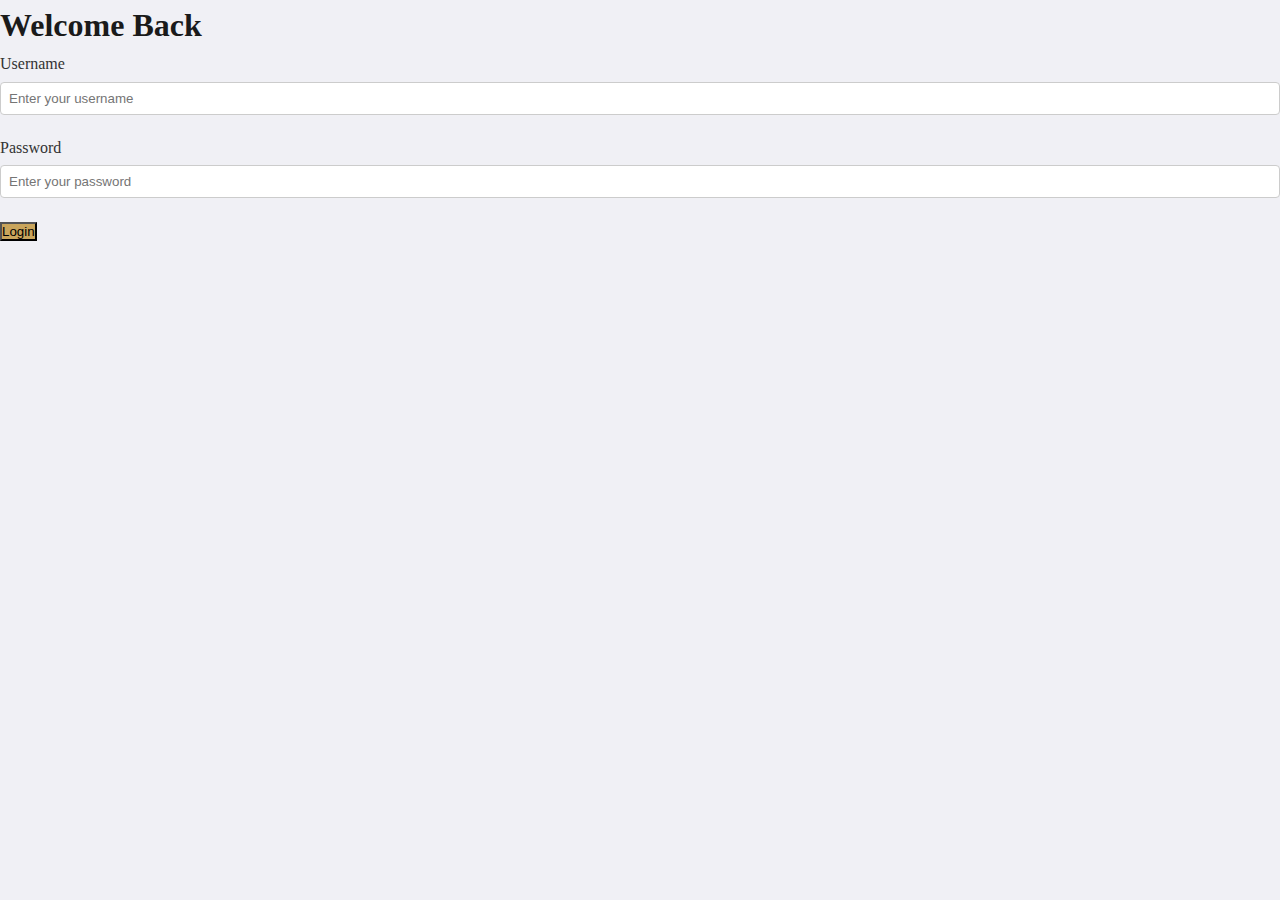
<file: Ecommerce_Project/frontend/login.html>
<!-- Improved Login Form - login.html -->
<!DOCTYPE html>
<html lang="en">
  <head>
    <meta charset="UTF-8" />
    <meta name="viewport" content="width=device-width, initial-scale=1.0" />
    <title>Login</title>
    <link rel="stylesheet" href="css/style.css" />
  </head>
  <body class="auth-body">
    <div class="form-container">
      <h1 class="form-title">Welcome Back</h1>
      <form action="/login" method="post">
        <div class="input-group">
          <label for="username">Username</label>
          <input
            type="text"
            id="username"
            name="username"
            required
            placeholder="Enter your username"
          />
        </div>
        <div class="input-group">
          <label for="password">Password</label>
          <input
            type="password"
            id="password"
            name="password"
            required
            placeholder="Enter your password"
          />
        </div>
        <button class="btn-primary" type="submit">Login</button>
      </form>
    </div>
  </body>
</html>
</file>
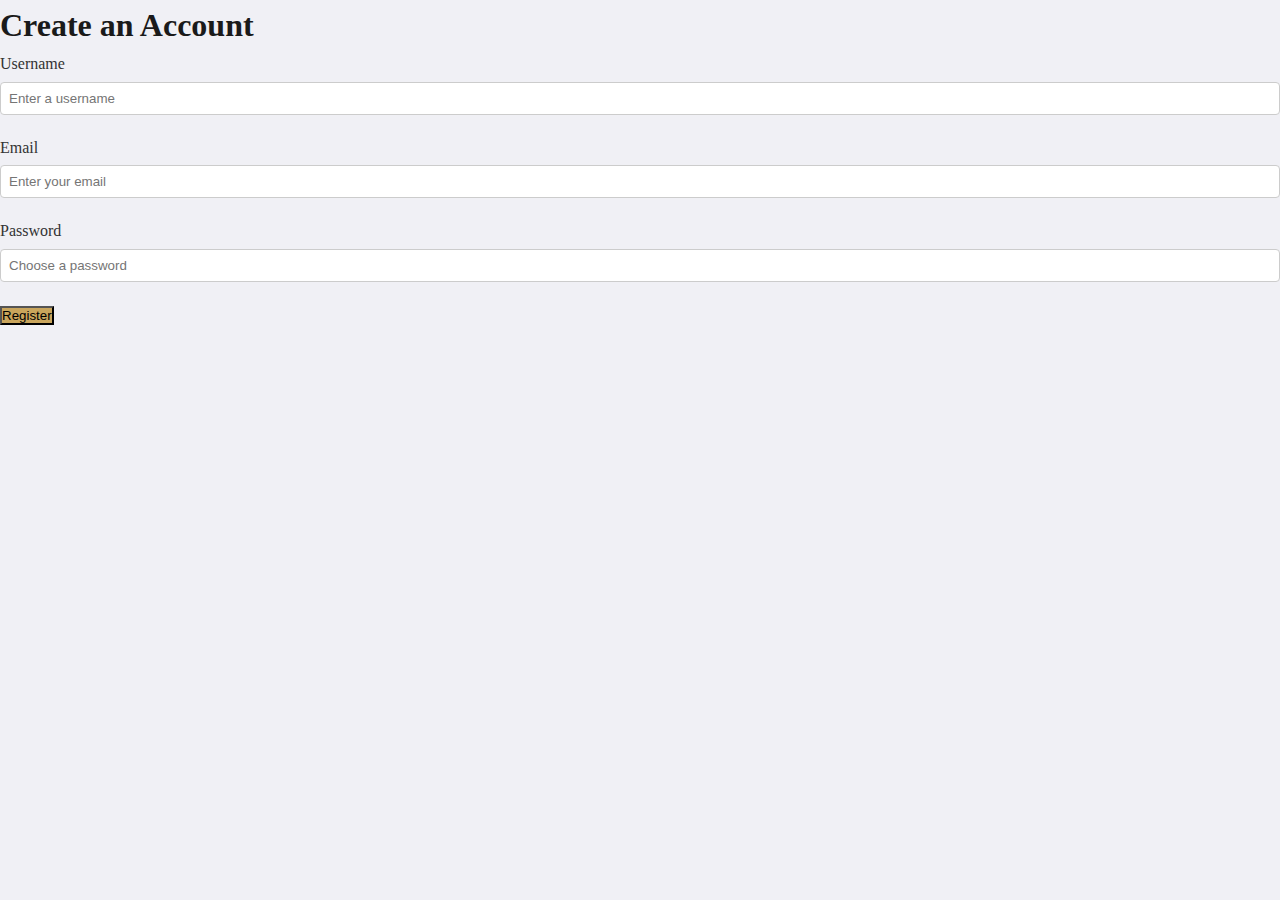
<file: Ecommerce_Project/frontend/registration.html>
<!-- Improved Registration Form - registration.html -->
<!DOCTYPE html>
<html lang="en">
  <head>
    <meta charset="UTF-8" />
    <meta name="viewport" content="width=device-width, initial-scale=1.0" />
    <title>Register</title>
    <link rel="stylesheet" href="css/style.css" />
  </head>
  <body class="auth-body">
    <div class="form-container">
      <h1 class="form-title">Create an Account</h1>
      <form action="/register" method="post">
        <div class="input-group">
          <label for="username">Username</label>
          <input
            type="text"
            id="username"
            name="username"
            required
            placeholder="Enter a username"
          />
        </div>
        <div class="input-group">
          <label for="email">Email</label>
          <input
            type="email"
            id="email"
            name="email"
            required
            placeholder="Enter your email"
          />
        </div>
        <div class="input-group">
          <label for="password">Password</label>
          <input
            type="password"
            id="password"
            name="password"
            required
            placeholder="Choose a password"
          />
        </div>
        <button class="btn-primary" type="submit">Register</button>
      </form>
    </div>
  </body>
</html>
</file>
<file: Ecommerce_Project/frontend/css/style.css>
/* Basic Reset */
* {
  margin: 0;
  padding: 0;
  box-sizing: border-box;
}

/* Base Styles */
body {
  font-family: "Playfair Display", serif, "Montserrat", -apple-system,
    BlinkMacSystemFont, "Segoe UI", Roboto, sans-serif;
  line-height: 1.6;
  color: #1a1a1a;
  background-color: #f0f0f5;
}

/* Header Top Bar */
.header-top {
  background: #000;
  color: #fff;
  text-align: center;
  padding: 12px 0;
  font-size: 0.9rem;
  letter-spacing: 1px;
}

/* Main Header */
.main-header {
  background: #000;
  padding: 20px 5%;
  display: flex;
  justify-content: space-between;
  align-items: center;
  position: sticky;
  top: 0;
  z-index: 1000;
  box-shadow: 0 2px 20px rgba(0, 0, 0, 0.1);
}

/* Logo Styles */
.logo {
  font-size: 32px;
  font-weight: 700;
  background: linear-gradient(45deg, #c9a55c, #ffd700);
  -webkit-background-clip: text;
  background-clip: text;
  -webkit-text-fill-color: transparent;
  text-decoration: none;
  letter-spacing: 2px;
}

/* Navigation Menu */
.nav-links {
  display: flex;
  gap: 40px;
  list-style: none;
  align-items: center;
}

.nav-links a {
  color: #fff;
  text-decoration: none;
  font-weight: 500;
  text-transform: uppercase;
  font-size: 0.9rem;
  letter-spacing: 1.5px;
  transition: color 0.3s ease;
  position: relative;
  padding: 5px 0;
}

.nav-links a::after {
  content: "";
  position: absolute;
  bottom: 0;
  left: 0;
  width: 0;
  height: 2px;
  background: #c9a55c;
  transition: width 0.3s ease;
}

.nav-links a:hover::after {
  width: 100%;
}

.nav-links a:hover,
.nav-links a.active {
  color: #c9a55c;
}

/* Dropdown Menu */
.dropdown {
  position: relative;
}

.dropdown-content {
  position: absolute;
  top: 100%;
  left: 0;
  background: #000;
  min-width: 220px;
  border-radius: 8px;
  padding: 10px 0;
  opacity: 0;
  visibility: hidden;
  transform: translateY(10px);
  transition: opacity 0.3s ease, visibility 0.3s ease, transform 0.3s ease;
  box-shadow: 0 5px 25px rgba(0, 0, 0, 0.15);
}

.dropdown:hover .dropdown-content {
  opacity: 1;
  visibility: visible;
  transform: translateY(0);
}

.dropdown-content a {
  padding: 12px 25px;
  display: block;
  color: #fff;
  text-decoration: none;
  transition: background 0.3s ease;
}

.dropdown-content a:hover {
  background: rgba(255, 255, 255, 0.1);
}

/* Enhanced Search Bar */
.search-bar {
  display: flex;
  align-items: center;
  background: rgba(255, 255, 255, 0.1);
  border-radius: 30px;
  padding: 10px 25px;
  width: 300px;
  border: 1px solid rgba(201, 165, 92, 0.3);
  transition: background-color 0.3s ease, border-color 0.3s ease;
}

.search-bar:focus-within {
  background: rgba(255, 255, 255, 0.15);
  border-color: #c9a55c;
}

.search-bar input {
  border: none;
  background: none;
  width: 100%;
  padding: 8px;
  color: #fff;
  font-size: 0.95rem;
}

.search-bar input::placeholder {
  color: rgba(255, 255, 255, 0.7);
}

/* Search button */
.search-bar button {
  background: none;
  border: none;
  color: #c9a55c;
  cursor: pointer;
  transition: transform 0.3s ease;
}

.search-bar button:hover {
  transform: scale(1.1);
}

/* Header Action Icons */
.header-actions {
  display: flex;
  gap: 25px;
  align-items: center;
}

.header-actions a {
  color: #fff;
  font-size: 1.2rem;
  position: relative;
  transition: color 0.3s ease, transform 0.3s ease;
}

.header-actions a:hover {
  color: #c9a55c;
  transform: translateY(-2px);
}

/* Cart Counter Badge */
.cart-count {
  position: absolute;
  top: -8px;
  right: -8px;
  background: #c9a55c;
  color: #000;
  font-size: 0.7rem;
  font-weight: 600;
  padding: 2px 6px;
  border-radius: 50%;
  min-width: 18px;
  min-height: 18px;
  display: flex;
  align-items: center;
  justify-content: center;
}

/* Loading State */
.loading {
  opacity: 0.5;
  pointer-events: none;
}

/* Hero/Banner Section */
.hero {
  height: 90vh;
  background: linear-gradient(rgba(0, 0, 0, 0.7), rgba(0, 0, 0, 0.7)),
    url("../images/hero-bg.jpg") no-repeat center/cover;
  display: flex;
  align-items: center;
  justify-content: center;
}

.hero-content {
  text-align: center;
  color: #fff;
  max-width: 800px;
  animation: fadeInUp 1s ease;
}

.hero h1 {
  font-size: clamp(2.5rem, 5vw, 4.5rem);
  text-transform: uppercase;
  letter-spacing: 3px;
  font-weight: 700;
  text-shadow: 2px 2px 4px rgba(0, 0, 0, 0.3);
}

.hero p {
  font-size: clamp(1rem, 2vw, 1.3rem);
  letter-spacing: 1px;
  line-height: 1.6;
  margin-bottom: 30px;
}

.btn {
  display: inline-block;
  padding: 15px 40px;
  font-size: 1rem;
  text-transform: uppercase;
  letter-spacing: 2px;
  font-weight: 600;
  text-decoration: none;
  border-radius: 4px;
  cursor: pointer;
  transition: transform 0.3s ease, box-shadow 0.3s ease;
}

.btn-primary {
  background: #c9a55c;
  color: #000;
}

.btn-outline {
  background: transparent;
  color: #fff;
  border: 2px solid #c9a55c;
}

.btn:hover {
  transform: translateY(-3px);
  box-shadow: 0 7px 20px rgba(0, 0, 0, 0.2);
}

/* Featured Collection */
.section-title {
  text-align: center;
  margin-bottom: 50px;
}

.section-title h2 {
  font-size: clamp(2rem, 3vw, 2.8rem);
  color: #000;
  text-transform: uppercase;
  letter-spacing: 2px;
  position: relative;
  padding-bottom: 15px;
}

.section-title h2::after {
  content: "";
  position: absolute;
  bottom: 0;
  left: 50%;
  transform: translateX(-50%);
  width: 80px;
  height: 3px;
  background: #c9a55c;
}

/* Product Grid */
.product-grid {
  display: grid;
  grid-template-columns: repeat(auto-fit, minmax(300px, 1fr));
  gap: 50px;
  padding: 50px 5%;
}

.product-card {
  background: #fff;
  border: 2px solid #ddd;
  border-radius: 15px;
  overflow: hidden;
  box-shadow: 0 6px 18px rgba(0, 0, 0, 0.07);
  transition: transform 0.4s ease, box-shadow 0.4s ease;
}

.product-card:hover {
  transform: translateY(-12px);
  box-shadow: 0 12px 36px rgba(0, 0, 0, 0.15);
}

.product-image {
  height: 350px;
  background: #f5f5f5;
  transition: transform 0.4s ease;
}

.product-image img {
  width: 100%;
  height: 100%;
  object-fit: cover;
  transition: transform 0.4s ease;
}

.product-card:hover .product-image img {
  transform: scale(1.05);
}

.quick-shop {
  position: absolute;
  inset: 0;
  background: rgba(0, 0, 0, 0.6);
  display: flex;
  align-items: center;
  justify-content: center;
  opacity: 0;
  transition: opacity 0.4s ease;
}

.product-card:hover .quick-shop {
  opacity: 1;
}

.product-details {
  padding: 20px;
  text-align: center;
}

.product-title {
  font-size: 1.3rem;
  margin-bottom: 15px;
  font-weight: 700;
  color: #333;
}

.product-price {
  color: #c9a55c;
  font-size: 1.4rem;
  font-weight: 700;
  margin-bottom: 10px;
}

/* Category Section */
.categories {
  padding: 80px 5%;
  background: #f9f9f9;
}

.category-grid {
  display: grid;
  grid-template-columns: repeat(auto-fit, minmax(280px, 1fr));
  gap: 30px;
  margin-top: 30px;
}

.category-card {
  position: relative;
  border-radius: 15px;
  overflow: hidden;
  transition: border-color 0.4s ease, transform 0.4s ease;
  box-shadow: 0 6px 18px rgba(0, 0, 0, 0.07);
}

.category-card:hover {
  border-color: #c9a55c;
  transform: scale(1.03);
}

.category-image {
  width: 100%;
  height: 260px;
  object-fit: cover;
  transition: transform 0.4s ease;
}

.category-card:hover .category-image {
  transform: scale(1.05);
}

.category-content {
  position: absolute;
  bottom: 0;
  left: 0;
  right: 0;
  background: linear-gradient(transparent, rgba(0, 0, 0, 0.7));
  padding: 25px;
  color: #fff;
  text-align: center;
  transition: background 0.4s ease;
}

.category-content h3 {
  font-size: 1.6rem;
  margin-bottom: 10px;
  font-weight: bold;
}

.btn-outline {
  color: #fff;
  background: rgba(201, 165, 92, 0.8);
  border: 2px solid #c9a55c;
  padding: 12px 30px;
  text-transform: uppercase;
  font-weight: bold;
  transition: background 0.4s ease;
}

.btn-outline:hover {
  background: rgba(201, 165, 92, 1);
}

/* Newsletter Section */
.newsletter {
  padding: 100px 5%;
  background: linear-gradient(rgba(0, 0, 0, 0.9), rgba(0, 0, 0, 0.9)),
    url("../images/newsletter-bg.jpg") center/cover;
  color: #fff;
  text-align: center;
}

.newsletter-form {
  max-width: 600px;
  margin: 30px auto 0;
  display: flex;
  gap: 15px;
}

.newsletter-form input {
  flex: 1;
  padding: 15px 25px;
  border: none;
  border-radius: 30px;
  font-size: 1rem;
}

/* Footer */
.footer {
  background: #101010;
  color: #fff;
  padding: 80px 5% 30px;
  text-align: center;
}

.footer-grid {
  display: grid;
  grid-template-columns: repeat(auto-fit, minmax(200px, 1fr));
  gap: 40px;
  align-items: start;
  justify-items: center;
}

.footer-links h4 {
  color: #c9a55c;
  font-size: 1.2rem;
  margin-bottom: 15px;
  text-transform: uppercase;
}

.footer-links ul {
  list-style: none;
  padding: 0;
}

.footer-links li {
  margin-bottom: 10px;
}

.footer-links a {
  color: #fff;
  text-decoration: none;
  transition: color 0.3s ease;
}

.footer-links a:hover {
  color: #c9a55c;
}

.footer-bottom {
  margin-top: 40px;
  padding-top: 20px;
  border-top: 1px solid rgba(255, 255, 255, 0.1);
  font-size: 0.9rem;
}

/* Animations */
@keyframes fadeInUp {
  from {
    opacity: 0;
    transform: translateY(20px);
  }
  to {
    opacity: 1;
    transform: translateY(0);
  }
}

/* Responsive Design */
@media (max-width: 992px) {
  .category-grid {
    grid-template-columns: repeat(2, 1fr);
  }
}

@media (max-width: 768px) {
  .hero {
    height: 70vh;
  }

  .category-grid {
    grid-template-columns: 1fr;
  }

  .footer-grid {
    grid-template-columns: repeat(2, 1fr);
  }
}

@media (max-width: 576px) {
  .product-grid {
    grid-template-columns: 1fr;
  }

  .footer-grid {
    grid-template-columns: 1fr;
  }

  .nav-links {
    flex-direction: column;
  }

  .dropdown-content {
    position: static;
    opacity: 1;
    visibility: visible;
    transform: none;
    width: 100%;
    box-shadow: none;
    background: rgba(255, 255, 255, 0.05);
    display: none;
  }

  .dropdown:hover .dropdown-content {
    display: block;
  }
}

/* Enhanced Section Titles */
.section-header h2 {
  font-size: clamp(2rem, 3vw, 3rem);
  color: #c9a55c;
  letter-spacing: 1.5px;
  text-align: center;
  margin: 20px auto 40px;
  font-weight: 700;
  position: relative;
  text-transform: uppercase;
}

.section-header h2::after {
  content: "";
  display: block;
  width: 100px;
  height: 4px;
  background: #c9a55c;
  margin: 8px auto;
  border-radius: 2px;
}

/* Product and Category Grids */
.product-grid,
.category-grid {
  display: grid;
  grid-template-columns: repeat(auto-fit, minmax(280px, 1fr));
  gap: 40px;
  padding: 50px 5%;
}

/* Improved Card Styling */
.product-card,
.category-card {
  background-color: #fff;
  border-radius: 12px;
  overflow: hidden;
  box-shadow: 0 8px 20px rgba(0, 0, 0, 0.1);
  transition: transform 0.3s ease, box-shadow 0.3s ease;
}

.product-card:hover,
.category-card:hover {
  transform: translateY(-8px);
  box-shadow: 0 16px 32px rgba(0, 0, 0, 0.2);
}

/* Image Styling */
.product-image,
.category-image {
  height: 300px;
  overflow: hidden;
  position: relative;
}

.product-image img,
.category-image img {
  width: 100%;
  height: 100%;
  object-fit: cover;
  transition: transform 0.3s ease;
}

.product-card:hover img,
.category-card:hover img {
  transform: scale(1.05);
}

/* Text Styling */
.product-title,
.category-content h3 {
  font-size: 1.5rem;
  color: #333;
  margin: 20px 0;
  font-weight: 600;
  text-align: center;
}

.product-price {
  color: #c9a55c;
  font-size: 1.3rem;
  font-weight: bold;
  text-align: center;
}

/* Button Enhancements */
.btn-outline,
.add-to-cart {
  display: inline-block;
  background: #c9a55c;
  color: #fff;
  border: none;
  padding: 12px 25px;
  margin: 15px auto;
  border-radius: 25px;
  cursor: pointer;
  text-transform: uppercase;
  font-weight: 600;
  transition: background 0.3s ease;
}

.btn-outline:hover,
.add-to-cart:hover {
  background: #b08a4b;
}

/* Responsive Adjustments */
@media (max-width: 768px) {
  .product-title,
  .category-content h3 {
    font-size: 1.3rem;
  }
}

@media (max-width: 576px) {
  .product-grid,
  .category-grid {
    padding: 30px 3%;
  }
}

/* Form Elements */
.input-group {
  margin-bottom: 20px;
}

.input-group label {
  display: block;
  margin-bottom: 5px;
  color: #333;
}

.input-group input {
  width: 100%;
  padding: 8px;
  border: 1px solid #ccc;
  border-radius: 4px;
}

.input-group input:focus {
  border-color: #c9a55c;
}
</file>
